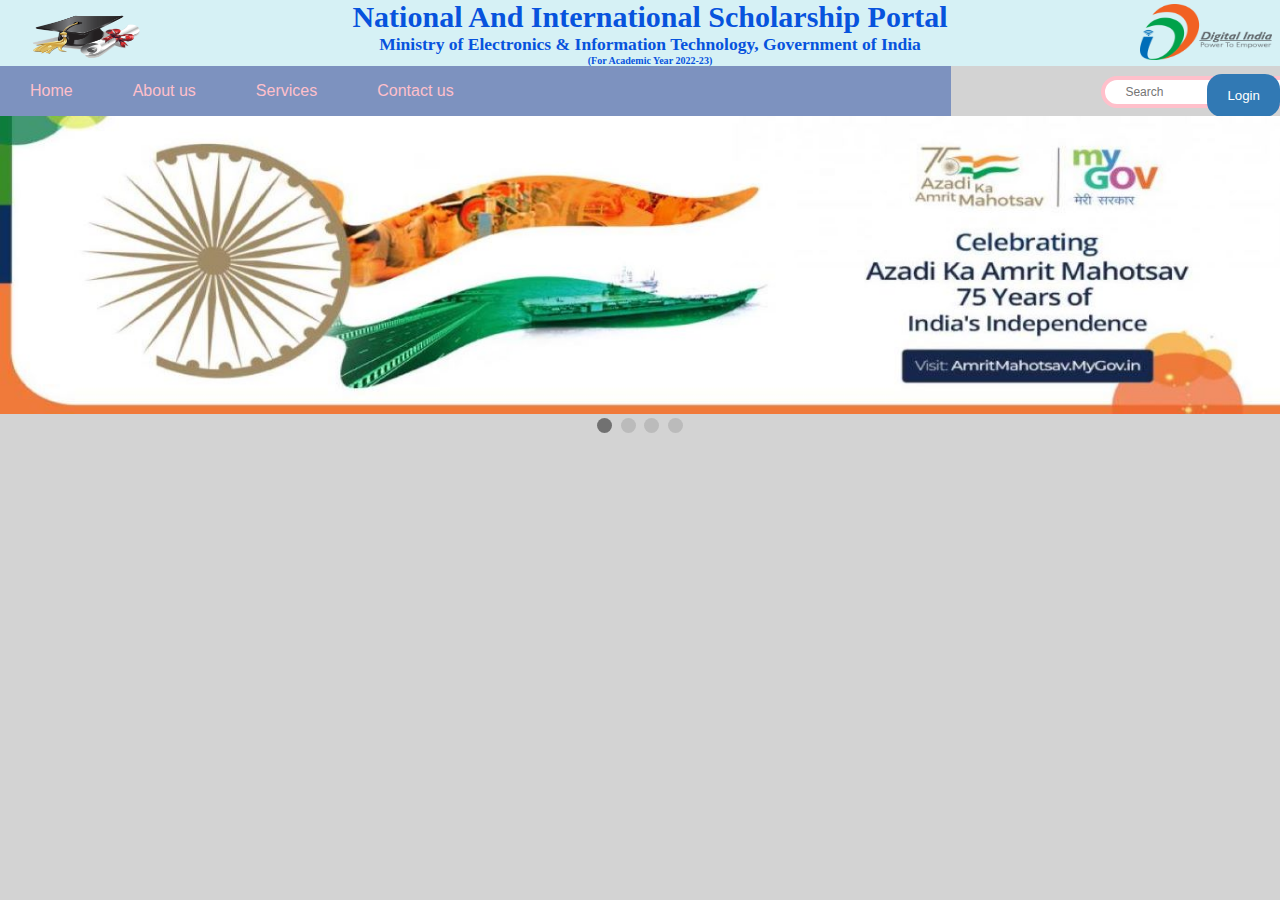
<file: new project/index.html>
<!DOCTYPE html>
<html lang="en">

<head>
    <meta charset="UTF-8">
    <meta name="viewport" content="width=device-width, initial-scale=1.0">
    <title>Scholarship Portal</title>
    <link rel="stylesheet" href="style.css">
    
</head>

<body>
    <header>
        <div class="hed">
            <img src="dgind.png" alt="DG Image">
            <div class="logohed">
                <img src="slogo.png" alt="Scholarship Logo">
            </div>
            <h1 class="text-center">National And International Scholarship Portal</h1>
            <h3 class="text-center">Ministry of Electronics &amp; Information Technology, Government of India</h3>
            <h6 class="text-center">(For Academic Year 2022-23)</h6>
        </div>
    </header>

    <nav class="navbar">
        <ul class="nav-list">
            <li><a href="index.html">Home</a></li>
            <li><a href="about.html">About us</a></li>
            <li><a href="#service">Services</a>
                <ul class="sub-services">
                    <li><a href="https://www.wemakescholars.com/">International Scholarships</a></li>
                    <li><a href="https://www.buddy4study.com/scholarships">National Scholarships</a></li>
                </ul>
            </li>
            <li><a href="contact.html">Contact us</a></li>
        </ul>

        <!-- Search bar -->
        <div class="searchcl">
            <input type="text" name="search" id="search" placeholder="Search">
        </div>

        <!-- Login Button -->
        <div class="loginbtn12">
            <button onclick="document.getElementById('id01').style.display='block'" style="width:auto;">Login</button>
            <div id="id01" class="modal">
                <form class="modal-content animate" action="/action_page.php" method="post">
                    <div class="imgcontainer">
                        <span onclick="document.getElementById('id01').style.display='none'" class="close" title="Close Modal">&times;</span>
                        <img src="slogo.png" alt="Avatar" class="avatar">
                    </div>

                    <div class="container">
                        <label for="uname"><b>Username</b></label>
                        <input type="text" placeholder="Enter Username" id="unameid" name="uname" required>

                        <label for="psw"><b>Password</b></label>
                        <input type="password" id="pswid" placeholder="Enter Password" name="psw" required>

                        <div class="loginbtnform">
                            <button type="submit">Login</button>
                            <label>
                                <input type="checkbox" checked="checked" name="remember"> Remember me
                            </label>
                        </div>
                    </div>

                    <div class="container" style="background-color:#f1f1f1">
                        <button type="button" onclick="document.getElementById('id01').style.display='none'" class="cancelbtn">Cancel</button>
                        <span class="psw">Forgot <a href="#">password?</a></span>
                    </div>
                </form>
            </div>
        </div>
    </nav>

    <!-- Slideshow -->
    <div class="slideshow-container">
        <div class="mySlides fade">
            <img src="india.jpg" style="width:100%">
        </div>
        <div class="mySlides fade">
            <img src="as.jpg" style="width:100%">
        </div>
        <div class="mySlides fade">
            <img src="ao.jpg" style="width:100%">
        </div>
        <div class="mySlides fade">
            <img src="at.jpg" style="width:100%">
        </div>

        <a class="prev" onclick="plusSlides(-1)">&#10094;</a>
        <a class="next" onclick="plusSlides(1)">&#10095;</a>
    </div>

    <div style="text-align:center">
        <span class="dot"></span>
        <span class="dot"></span>
        <span class="dot"></span>
        <span class="dot"></span>
    </div>

    <script src="script.js"></script>
</body>

</html>
</file>
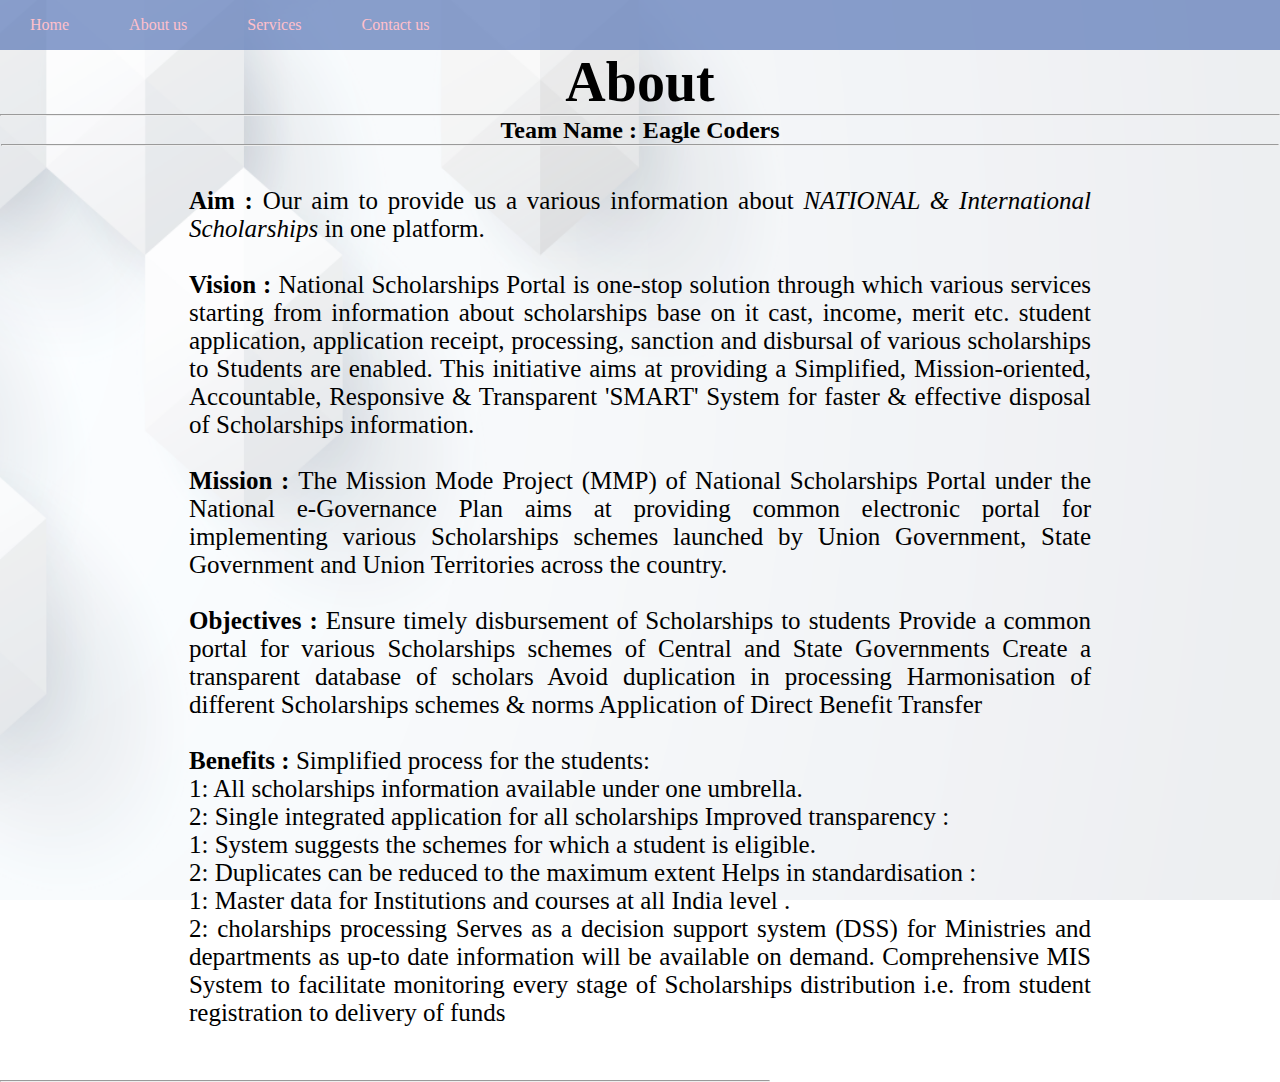
<file: about.html>
<!DOCTYPE html>
<html lang="en">
<head>
    <meta charset="UTF-8">
    <meta http-equiv="X-UA-Compatible" content="IE=edge">
    <meta name="viewport" content="width=device-width, initial-scale=1.0">
    <meta name="description" content="This page contatin about out company">
    <link rel="stylesheet" href="style.css">
    <title>About</title>
    <style>
        body {
            background-image: url(about-us-background.png);
            background-repeat: no-repeat;
            background-position: center;
            background-attachment: fixed;
            background-size: 100% 100%;


        }
    </style>

    <style>
        div.abouth{
            text-align: center;
            font-size: 28px;

        }
    </style>
    <style>
        div.tname{
            text-align: center;
            padding: 1px;
        }
    </style>
    <style>
        div.aboutpar{
            text-align: justify;
            padding-left: 5cm;
            padding-right: 5cm;
            padding-top: 40px;
            padding-bottom: 25px;
            font-size: 25px;
        }
    </style>
    <style>
        hr.linee{
            width: 6cm;
            padding-left: 30%;
            padding-right: 30%;
        
        }
    </style>
    
</head>
<body>
    <nav class="navbar background">
        <ul class="nav-list">
            <!-- <div class="logo"><img src="images/logo.jpg" alt="logo"></div> -->
            <li><a href="index.html">Home</a></li>
            <li><a href="about.html">About us</a></li>
            <li><a href="#service">Services</a>
                <div class="sub-services">
                    <ul>
                        <li><a href="https://www.wemakescholars.com/">International Scholarships</a></li>
                        <li><a href="https://www.buddy4study.com/scholarships">National Scholarships</a></li>
                    </ul>
                </div>

            </li>
            <li><a href="contact.html">Contact us</a></li>
        </ul>
        
    </nav>
    <div class="abouth">
        <h1>About</h1>
    </div>
    <hr class="lino">
    <div class="tname">
        <h2>Team Name : Eagle Coders</h2>
        <hr class="linet">
    </div>
    <div class="aboutpar">
        <p><b>Aim : </b> Our aim to provide us a various information about <i>NATIONAL & International Scholarships</i> in one platform.  </p> <br>

        <p><b>Vision : </b> National Scholarships Portal is one-stop solution through which various services starting from information about scholarships base on it cast, income, merit etc. student application, application receipt, processing, sanction and disbursal of various scholarships to Students are enabled. This initiative aims at providing a Simplified, Mission-oriented, Accountable, Responsive & Transparent 'SMART' System for faster & effective disposal of Scholarships information.</p><br>

        <p><b>Mission : </b>The Mission Mode Project (MMP) of National Scholarships Portal under the National e-Governance Plan aims at providing common electronic portal for implementing various Scholarships schemes launched by Union Government, State Government and Union Territories across the country.</p> <br>

        <p><b>Objectives : </b> Ensure timely disbursement of Scholarships to students Provide a common portal for various Scholarships schemes of Central and State Governments Create a transparent database of scholars Avoid duplication in processing Harmonisation of different Scholarships schemes & norms Application of Direct Benefit Transfer</p><br>

        <p><b>Benefits :</b> Simplified process for the students: <br> 1: All scholarships information available under one umbrella. <br> 2: Single integrated application for all scholarships Improved transparency : <br> 1: System suggests the schemes for which a student is eligible. <br> 2: Duplicates can be reduced to the maximum extent Helps in standardisation : <br> 1: Master data for Institutions and courses at all India level . <br> 2: cholarships processing Serves as a decision support system (DSS) for Ministries and departments as up-to date information will be available on demand. Comprehensive MIS System to facilitate monitoring every stage of Scholarships distribution i.e. from student registration to delivery of funds</p><br>
    </div>
    <hr class="linee">
</body>
</html>
</file>
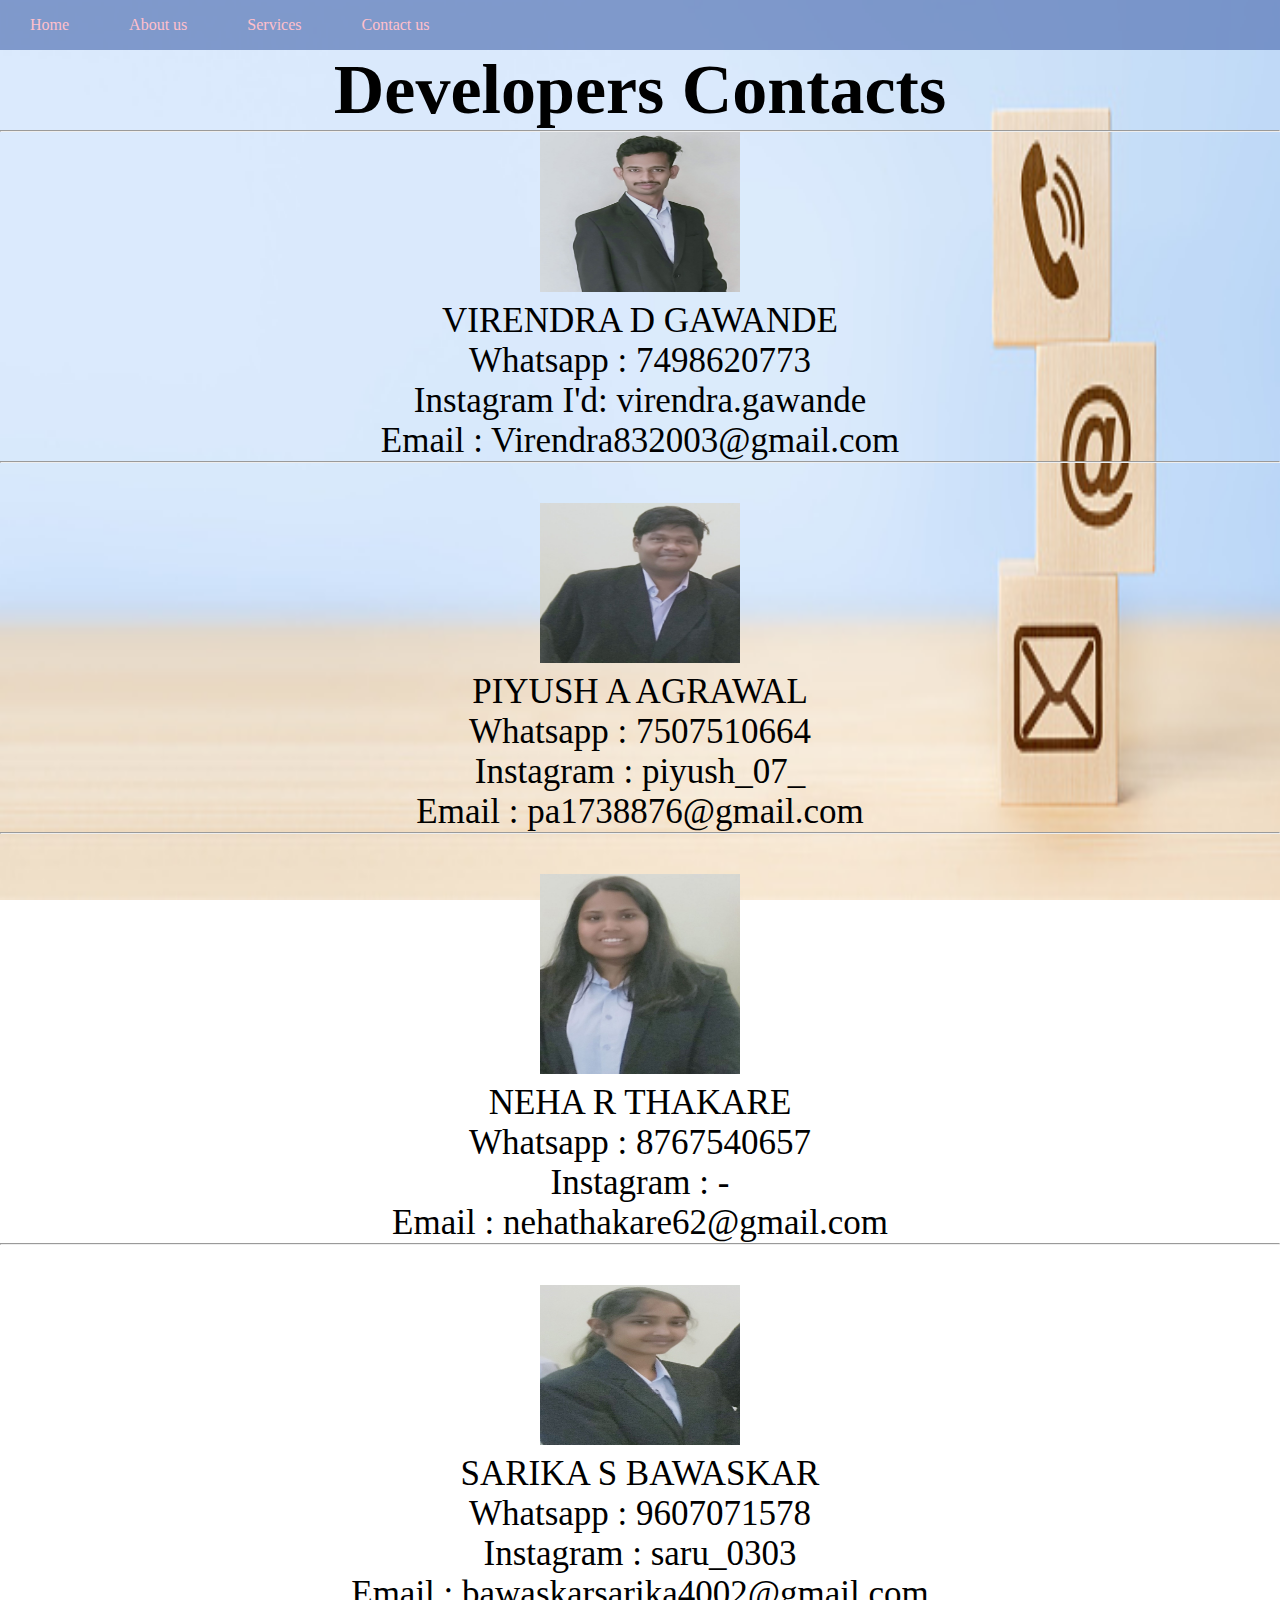
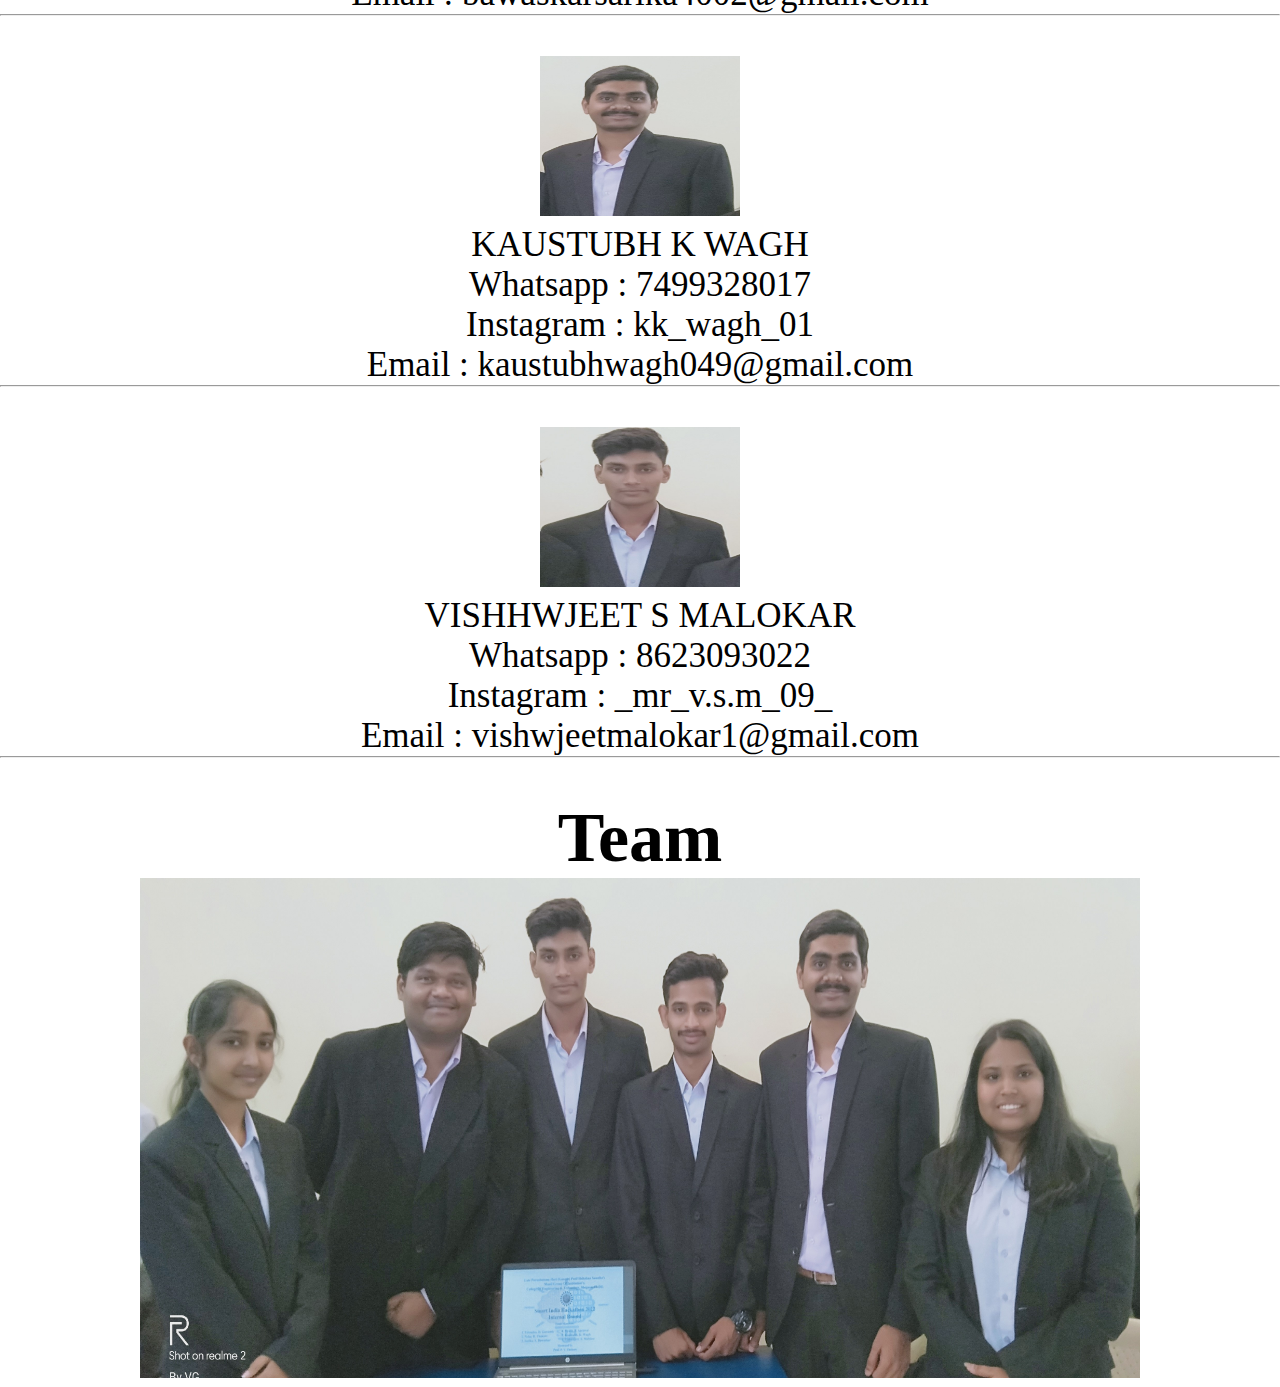
<file: contact.html>
<!DOCTYPE html>
<html lang="en">
<head>
    <meta charset="UTF-8">
    <meta http-equiv="X-UA-Compatible" content="IE=edge">
    <meta name="viewport" content="width=device-width, initial-scale=1.0">
    <link rel="stylesheet" href="style.css">
    <title>Contacts</title>
    <style>
        body {
          background-image: url(contbg.jpg);
          background-repeat: no-repeat;
          background-position: center;
          background-attachment: fixed;
          background-size: 100% 100%;
          
        }
    </style>
    <style>
        div.contactUs {
            text-align: center;

        }
    </style>
    <style>
        div.all{
            text-align: center;
            font-size: 35px;
        
        }
    </style>
    <style>
       hr.line1 {
           width: 30cm 1cm;
        

        }
    </style>
</head>
<body>
    <nav class="navbar background">
        <ul class="nav-list">
            
            <li><a href="index.html">Home</a></li>
            <li><a href="about.html">About us</a></li>
            <li><a href="#service">Services</a>
                <div class="sub-services">
                    <ul>
                        <li><a href="https://www.wemakescholars.com/">International Scholarships</a></li>
                        <li><a href="https://www.buddy4study.com/scholarships">National Scholarships</a></li>
                    </ul>
                </div>

            </li>
            <li><a href="contact.html">Contact us</a></li>
        </ul>
        <!-- <div class="rightnav">
            <input type="text" name="search" id="search">
            <button class="btn btn-sm">Search</button>
        </div> -->
    </nav>
    <div class="all">
        <div class="contactUs">
            <h1>Developers Contacts</h1>
        </div>
        <hr class="line1">
        <img src="1viru3.jpg"  height="160" width="200"  >
        
            <div class="virendra">
                <p>VIRENDRA D GAWANDE <br> Whatsapp : 7498620773 <br> Instagram I'd: virendra.gawande <br> Email : Virendra832003@gmail.com </p>
                <hr>

                <br>
                <img src="piyush1.jpg"  height="160" width="200" >
            </div>
            <div class="piyush">
                <p>PIYUSH A AGRAWAL <br>Whatsapp : 7507510664 <br>Instagram : piyush_07_ <br>Email : pa1738876@gmail.com</p>
                <hr>
                <br>
                <img src="1neha1.jpg"160" width="200
            </div>
            <div class="neha">
                <p> NEHA R THAKARE <br>Whatsapp : 8767540657  <br> Instagram : - <br>Email : nehathakare62@gmail.com</p>
                
                <hr>
                <br>
                <img src="saru1.jpg"  height="160" width="200" >
            </div>    
            <div class="sarika">
                <p> SARIKA S BAWASKAR <br>Whatsapp : 9607071578<br>Instagram : saru_0303<br> Email : bawaskarsarika4002@gmail.com</p>
                
                <hr>
                <br>
                <img src="k wagh.jpg"  height="160" width="200"  >
            </div>
            <div class="kaustubh">
                <p> KAUSTUBH K WAGH<br>Whatsapp : 7499328017 <br>Instagram : kk_wagh_01<br>Email : kaustubhwagh049@gmail.com</p>
                
                <hr>
                <br>
                <img src="vishu.jpg"  height="160" width="200"  >
            </div>
            <div class="vishwjeet">
                <p> VISHHWJEET S MALOKAR <br>Whatsapp : 8623093022<br>Instagram : _mr_v.s.m_09_<br>Email : vishwjeetmalokar1@gmail.com</p>
                <hr>
                <br>
            </div>
            <h1>Team </h1>
            <img src="team1.jpg" height="500" width="1000" >
            

    </div>
   

</body>
</html>
</file>
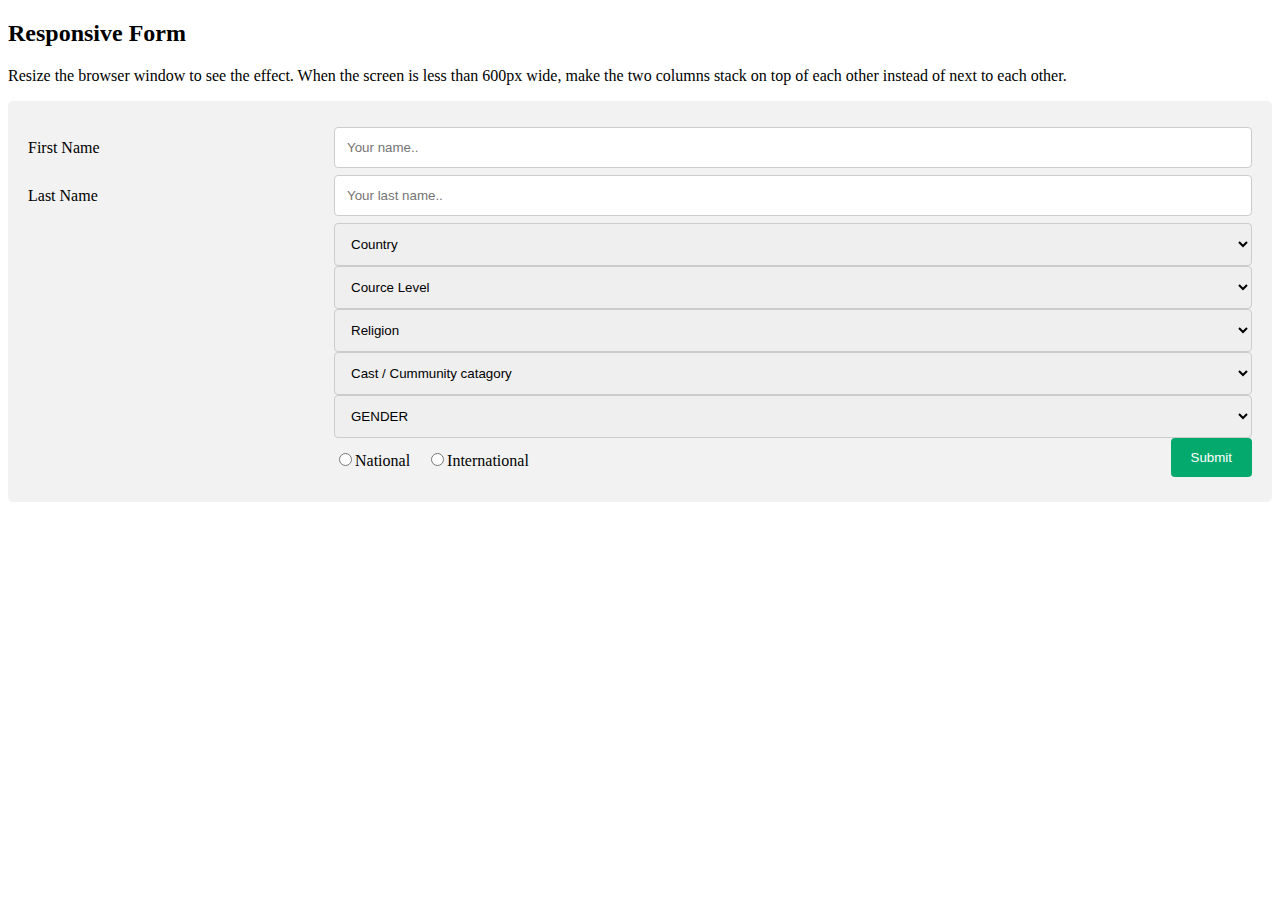
<file: form.html>
<!DOCTYPE html>
<html>
<head>
<meta name="viewport" content="width=device-width, initial-scale=1">
<style>
* {
  box-sizing: border-box;
}

input[type=text], select, textarea {
  width: 100%;
  padding: 12px;
  border: 1px solid #ccc;
  border-radius: 4px;
  resize: vertical;
}

label {
  padding: 12px 12px 12px 0;
  display: inline-block;
}

input[type=submit] {
  background-color: #04AA6D;
  color: white;
  padding: 12px 20px;
  border: none;
  border-radius: 4px;
  cursor: pointer;
  float: right;
}

input[type=submit]:hover {
  background-color: #45a049;
}

.container {
  border-radius: 5px;
  background-color: #f2f2f2;
  padding: 20px;
}

.col-25 {
  float: left;
  width: 25%;
  margin-top: 6px;
}

.col-75 {
  float: left;
  width: 75%;
  margin-top: 6px;
}

/* Clear floats after the columns */
.row:after {
  content: "";
  display: table;
  clear: both;
}

/* Responsive layout - when the screen is less than 600px wide, make the two columns stack on top of each other instead of next to each other */
@media screen and (max-width: 600px) {
  .col-25, .col-75, input[type=submit] {
    width: 100%;
    margin-top: 0;
  }
}
</style>
</head>
<body>

<h2>Responsive Form</h2>
<p>Resize the browser window to see the effect. When the screen is less than 600px wide, make the two columns stack on top of each other instead of next to each other.</p>

<div class="container">
  <form action="/action_page.php">
    <div class="row">
      <div class="col-25">
        <label for="fname">First Name</label>
      </div>
      <div class="col-75">
        <input type="text" id="fname" name="firstname" placeholder="Your name..">
      </div>
    </div>
    <div class="row">
      <div class="col-25">
        <label for="lname">Last Name</label>
      </div>
      <div class="col-75">
        <input type="text" id="lname" name="lastname" placeholder="Your last name..">
      </div>
    </div>
    <div class="row">
      <div class="col-25">
        <!-- <label for="country">Country</label> -->
      </div>
      <!-- <div class="col-75">
        <select id="country" name="country">
          <option value="australia">Australia</option>
          <option value="canada">Canada</option>
          <option value="usa">USA</option>
        </select>
      </div> -->


      <div class="col-75">
        <select id="country" name="country">Country'
            <option value="Choose your obtion">Country</option>
            <option value="Maharashtra">Maharashtra</option>
            <option value="Gujrat">Gujrat</option>
            <option value="Punjab">Punjab</option>
            <option value="Bihar">Bihar</option>
            <option value="Goa">Goa</option>
            <option value="Telangna">Telangna</option>
            <option value="karnataka">karnataka</option>
        </select>
        <select name="cource" id="cource"> Cource Level
            <option value="Choose your obtion">Cource Level</option>
            <option value="Maharashtra">Maharashtra</option>
            <option value="Gujrat">Gujrat</option>
            <option value="Rajastan">Punjab</option>
            <option value="Rajastan">Bihar</option>
            <option value="Rajastan">Goa</option>
            <option value="Rajastan">Telangna</option>
        </select>
        <select name="religion" id="religion">Religion
            <option value="Choose your obtion">Religion</option>
            <option value="Hinduism">Hindu</option>
            <option value="Islam">Musilm</option>
            <option value="Buddhism"> Buddhist</option>
            <option value="Jainism">Jainism</option>
            <option value="christianity">christian</option>
            <option value="Sikhism">Sikh</option>
            <option value="parsi">parsi</option>
            <option value="others">others</option>
        

        </select>
        <select name="catagory" id="catagory">Cast / Cummunity catagory
            <option value="Choose your obtion">Cast / Cummunity catagory</option>
            <option value="GENERAL">GENERAL</option>
            <option value="OBC">OBC</option>
            <option value="SC">SC</option>
            <option value="ST">ST</option>
            <option value="ST-PVGT">ST-PVGT</option>
            <option value="OTHERS">OTHERS</option>
        </select>
        <select name="gender" id="gender">GENDER
            <option value="Choose your obtion">GENDER</option>
            <option value="Male">Male</option>
            <option value="Female">Female</option>
            <option value="OTHERS">OTHERS</option>

        </select>
        <div class="radiobtn">
            <form action="/action_page.php">
              <label for="national">
                <input type="radio" value="National" name="radiobtn" id="national">National
              </label>
              <label for="International">
                <input type="radio" value="International" name="radiobtn" id="International">International
              </label>
    
    
    
    
            </form>
            <!-- div class="row"> -->
      <input type="submit" value="Submit">
    
    <!-- <div class="row">
      <div class="col-25">
        <label for="subject">Subject</label>
      </div>
      <div class="col-75">
        <textarea id="subject" name="subject" placeholder="Write something.." style="height:200px"></textarea>
      </div>
    </div> -->
    
  </form>
</div>

</body>
</html>
</file>
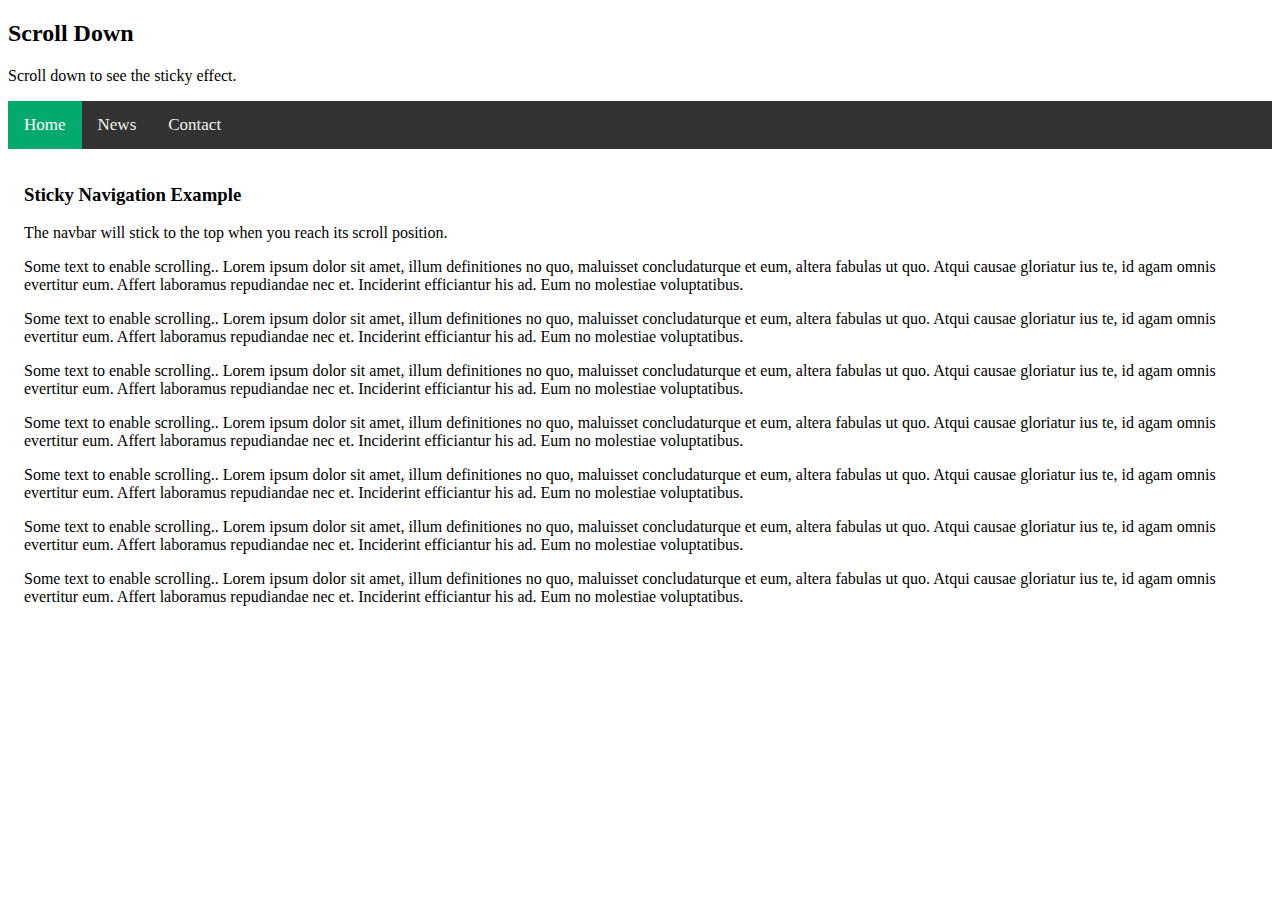
<file: trytosticky.html>
<!DOCTYPE html>
<html lang="en">
<head>
    <meta charset="UTF-8">
    <meta http-equiv="X-UA-Compatible" content="IE=edge">
    <meta name="viewport" content="width=device-width, initial-scale=1.0">
    <title>Document</title>
</head>
<body>
    <style>
        #navbar {
        overflow: hidden;
        background-color: #333;
      }
      
      #navbar a {
        float: left;
        display: block;
        color: #f2f2f2;
        text-align: center;
        padding: 14px 16px;
        text-decoration: none;
        font-size: 17px;
      }
      
      #navbar a:hover {
        background-color: #ddd;
        color: black;
      }
      
      #navbar a.active {
        background-color: #04AA6D;
        color: white;
      }
      
      .content {
        padding: 16px;
      }
      
      .sticky {
        position: fixed;
        top: 0;
        width: 100%;
      }
      
      .sticky + .content {
        padding-top: 60px;
      }
    </style>

    
     

</body>
</html>
<body>
    <div class="header">
        <h2>Scroll Down</h2>
        <p>Scroll down to see the sticky effect.</p>
      </div>
      
      <div id="navbar">
        <a class="active" href="javascript:void(0)">Home</a>
        <a href="javascript:void(0)">News</a>
        <a href="javascript:void(0)">Contact</a>
      </div>
      
      <div class="content">
        <h3>Sticky Navigation Example</h3>
        <p>The navbar will stick to the top when you reach its scroll position.</p>
        <p>Some text to enable scrolling.. Lorem ipsum dolor sit amet, illum definitiones no quo, maluisset concludaturque et eum, altera fabulas ut quo. Atqui causae gloriatur ius te, id agam omnis evertitur eum. Affert laboramus repudiandae nec et. Inciderint efficiantur his ad. Eum no molestiae voluptatibus.</p>
        <p>Some text to enable scrolling.. Lorem ipsum dolor sit amet, illum definitiones no quo, maluisset concludaturque et eum, altera fabulas ut quo. Atqui causae gloriatur ius te, id agam omnis evertitur eum. Affert laboramus repudiandae nec et. Inciderint efficiantur his ad. Eum no molestiae voluptatibus.</p>
        <p>Some text to enable scrolling.. Lorem ipsum dolor sit amet, illum definitiones no quo, maluisset concludaturque et eum, altera fabulas ut quo. Atqui causae gloriatur ius te, id agam omnis evertitur eum. Affert laboramus repudiandae nec et. Inciderint efficiantur his ad. Eum no molestiae voluptatibus.</p>
        <p>Some text to enable scrolling.. Lorem ipsum dolor sit amet, illum definitiones no quo, maluisset concludaturque et eum, altera fabulas ut quo. Atqui causae gloriatur ius te, id agam omnis evertitur eum. Affert laboramus repudiandae nec et. Inciderint efficiantur his ad. Eum no molestiae voluptatibus.</p>
        <p>Some text to enable scrolling.. Lorem ipsum dolor sit amet, illum definitiones no quo, maluisset concludaturque et eum, altera fabulas ut quo. Atqui causae gloriatur ius te, id agam omnis evertitur eum. Affert laboramus repudiandae nec et. Inciderint efficiantur his ad. Eum no molestiae voluptatibus.</p>
        <p>Some text to enable scrolling.. Lorem ipsum dolor sit amet, illum definitiones no quo, maluisset concludaturque et eum, altera fabulas ut quo. Atqui causae gloriatur ius te, id agam omnis evertitur eum. Affert laboramus repudiandae nec et. Inciderint efficiantur his ad. Eum no molestiae voluptatibus.</p>
        <p>Some text to enable scrolling.. Lorem ipsum dolor sit amet, illum definitiones no quo, maluisset concludaturque et eum, altera fabulas ut quo. Atqui causae gloriatur ius te, id agam omnis evertitur eum. Affert laboramus repudiandae nec et. Inciderint efficiantur his ad. Eum no molestiae voluptatibus.</p>
      </div>
      
      <script>
      window.onscroll = function() {myFunction()};
      
      var navbar = document.getElementById("navbar");
      var sticky = navbar.offsetTop;
      
      function myFunction() {
        if (window.pageYOffset >= sticky) {
          navbar.classList.add("sticky")
        } else {
          navbar.classList.remove("sticky");
        }
      }
      </script>
      
      </body>
      </html>
       
</body>
</file>
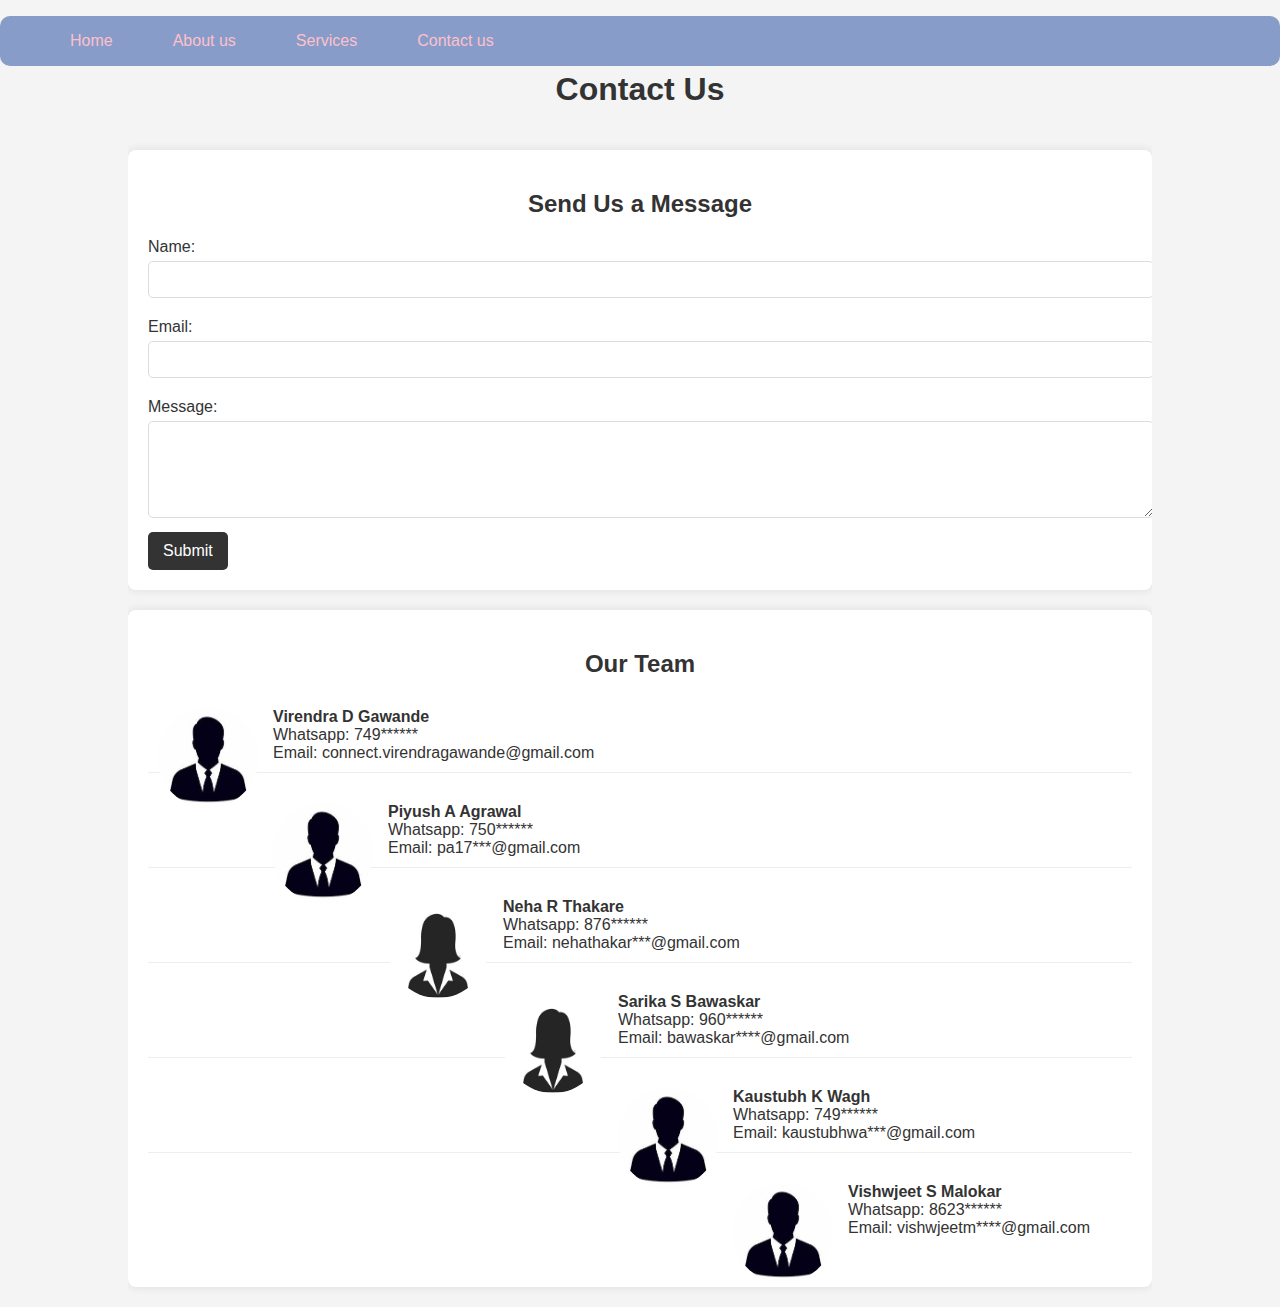
<file: new project/contact.html>
<!DOCTYPE html>
<html lang="en">
<head>
    <meta charset="UTF-8">
    <meta http-equiv="X-UA-Compatible" content="IE=edge">
    <meta name="viewport" content="width=device-width, initial-scale=1.0">
    <link rel="stylesheet" href="contact.css">
    <title>Contact Us</title>
</head>
<body>

    <header>
        <nav class="navbar background">
            <ul class="nav-list">
                <li><a href="index.html">Home</a></li>
                <li><a href="about.html">About us</a></li>
                <li><a href="#service">Services</a></li>
                <li><a href="contact.html">Contact us</a></li>
            </ul>
        </nav>
    </header>

    <main>
        <section>
            <h1>Contact Us</h1>
            <div class="container">
                <!-- Contact form section -->
                <div class="contact-form">
                    <h2>Send Us a Message</h2>
                    <form action="submit_form.php" method="POST">
                        <label for="name">Name:</label>
                        <input type="text" id="name" name="name" required>

                        <label for="email">Email:</label>
                        <input type="email" id="email" name="email" required>

                        <label for="message">Message:</label>
                        <textarea id="message" name="message" rows="5" required></textarea>

                        <button type="submit">Submit</button>
                    </form>
                </div>

                <!-- Team contact information -->
                <div class="team-info">
                    <h2>Our Team</h2>

                    <div class="team-member">
                        <img src="men.jpg" height="100" width="100" alt="Virendra">
                        <p><strong>Virendra D Gawande</strong><br>Whatsapp: 749******<br>Email: connect.virendragawande@gmail.com</p>
                    </div>

                    <div class="team-member">
                        <img src="men.jpg" height="100" width="100" alt="Piyush">
                        <p><strong>Piyush A Agrawal</strong><br>Whatsapp: 750******<br>Email: pa17***@gmail.com</p>
                    </div>

                    <div class="team-member">
                        <img src="women.jpg" height="100" width="100" alt="Neha">
                        <p><strong>Neha R Thakare</strong><br>Whatsapp: 876******<br>Email: nehathakar***@gmail.com</p>
                    </div>

                    <div class="team-member">
                        <img src="women.jpg" height="100" width="100" alt="Sarika">
                        <p><strong>Sarika S Bawaskar</strong><br>Whatsapp: 960******<br>Email: bawaskar****@gmail.com</p>
                    </div>

                    <div class="team-member">
                        <img src="men.jpg" height="100" width="100" alt="Kaustubh">
                        <p><strong>Kaustubh K Wagh</strong><br>Whatsapp: 749******<br>Email: kaustubhwa***@gmail.com</p>
                    </div>

                    <div class="team-member">
                        <img src="men.jpg" height="100" width="100" alt="Vishwjeet">
                        <p><strong>Vishwjeet S Malokar</strong><br>Whatsapp: 8623******<br>Email: vishwjeetm****@gmail.com</p>
                    </div>
                </div>

                
                
            </div>
        </section>
    </main>

</body>
</html>
</file>
<file: new project/style.css>
/* General Styles */
body {
    background-color: lightgrey;
    font-family: Arial, sans-serif;
}

h1, h3, h6 {
    text-align: center;
}

/* Input fields */
input[type="text"],
input[type="password"] {
    width: 100%;
    padding: 12px 20px;
    margin: 8px 0;
    border: 1px solid #ccc;
    box-sizing: border-box;
}

/* Buttons */
button {
    background-color: #3179b4;
    color: white;
    padding: 14px 20px;
    margin: 8px auto;
    display: block;
    border: none;
    cursor: pointer;
    width: 100%;
    border-radius: 15px;
}

button:hover {
    opacity: 0.8;
}

/* Cancel Button */
.cancelbtn {
    background-color: #f44336;
}

/* Modal */
.modal {
    display: none;
    position: fixed;
    left: 400px;
    top: 0;
    height: 100%;
    background-color: rgba(0, 0, 0, 0.4);
    padding: 40px;
}

.modal-content {
    background-color: #fefefe;
    margin: 5% auto;
    border: 1px solid #888;
    width: 80%;
    padding: 20px;
}

.close {
    position: absolute;
    left: 20px;
    top: 0;
    font-size: 35px;
    font-weight: bold;
}

.close:hover,
.close:focus {
    color: red;
    cursor: pointer;
}

/* Slideshow */
.slideshow-container {
    max-width: 10000px;
    position: relative;
    margin: auto;
}

.mySlides {
    display: none;
}

.prev, .next {
    cursor: pointer;
    position: absolute;
    top: 50%;
    padding: 16px;
    color: white;
    font-weight: bold;
}

.prev {
    left: 0;
}

.next {
    right: 0;
}

.dot {
    height: 15px;
    width: 15px;
    margin: 0 2px;
    background-color: #bbb;
    border-radius: 50%;
    display: inline-block;
    transition: background-color 0.6s ease;
}

.active {
    background-color: #717171;
}


*{
    margin:0;
    padding:0;
    
}
.hed{
  padding: 0;
  margin: 0;
  font-weight: bold;
    text-transform: none;
    background-color: rgb(214, 241, 245);
    font-size: 15px;
    color: #0753dd;
    margin: 0;
    /* padding: 7px 2px 1px 2px; */
    font-family: "Open Sans" !important;
    text-align: center;
  }
.hed img {
  display: block;
  float: right;
  width: 140px;
  height: 60px;
  padding-right: 8px;
  padding-top: 4px;
  
}
.logohed{
 display: block;
 float: left;
 width: 160px;
 padding-top: 4px;
 
}
/* The sticky class is added to the navbar with JS when it reaches its scroll position
.sticky {
  position: fixed;
  top: 0;
  width: 100%;
}

/* Add some top padding to the page content to prevent sudden quick movement (as the navigation bar gets a new position at the top of the page (position:fixed and top:0) */
/* .sticky + .content {
  padding-top: 60px;
} */ */




.heding{
  width: 40%;
  align-items: center;
}
.text-center{
  padding-left: 4cm;
}
.navbar{
    
  display:flex;
  background-size: auto;
  width: 100%;
  height: 50px;

  
}

.nav-list{
  animation: cubic-bezier(0.215, 0.610, 0.355, 1);
  width: 100%;
  display:flex;
  align-items: center;
  background:rgba(89, 118, 182, 0.7) url("");
}

.nav-list li{
  list-style: none;
  padding: 25px 30px;
  color: orange;
}

.nav-list li a{
   text-decoration: none;
   color: pink;
}
.nav-list li a:hover{
    text-decoration: none;
    color:orange;
 }
.searchcl{
    padding-left: 0px;
   padding-right: 0px;
    min-height: fit-content;
    width: 20%;
    padding-top: 2px;
    text-align: right; 
    align-items: flex-start;
    
   
}

#search{
    font-size: 12px;
    border: 4px solid pink;
    border-radius: 30px;
    margin: 8px 150px;
    height: 30px;
}
#search:hover{
    font-size: 12px;
    border: 5px solid blueviolet;
    border-radius: 20px;
    
}


/* .btn-sm{
    
  border: 2px solid pink;
  border-radius: 10px;
} */
/* .btn-sm:hover{
    padding: 3px 7px;
    border: 2px solid blueviolet;
    border-radius: 5px;
} */
.background{
    background:rgba(89, 118, 182, 0.7) url("");
    background-size: cover;
    background-blend-mode: darken;
    
}

.body{
    background-color: lightgray;
}
.sub-services{
    display: none;
    color: orangered;
    border-radius: 30px;
   
}

.nav-list li:hover .sub-services{
  display: block;
  position: absolute;
  background-color: rgb(54, 52, 29);
  margin-top: 15px;
  margin-left: -15px;
  scroll-behavior: smooth;
    
}
.nav-list li:hover .sub-services ul{
    display: block;
    margin: 10px;
    
}
.nav-list li:hover .sub-services ul li{
    width: 150px;
    padding: 10px;
    border-bottom: 1px dotted rgb(5, 247, 37);
    background: transparent;
    border-radius: 0;
    text-align: left;
}
.nav-list li:hover .sub-services ul li:last-child{
    border-bottom: none;

}
.form{
    max-height: max-content;
    background-color: aqua;
    display: flex;
    align-content: center;
    justify-content: center;

}

.selector{
    width: 100%;
   

}
#selectField{
    border-width: 150px;
    width: 100%;
    
    padding:20px 40px;
    margin-bottom: 30px;
    box-sizing: border-box;
    background:rgba(255, 255, 255, 0.7);
    border-radius: 6px;

}
* {box-sizing: border-box;}

/* Style the navbar */
.topnav {
  overflow: hidden;
  background-color: #e9e9e9;
}

/* Navbar links */
.topnav a {
  float: left;
  display: block;
  color: black;
  text-align: center;
  padding: 14px 16px;
  text-decoration: none;
  font-size: 17px;
}

/* Navbar links on mouse-over */
.topnav a:hover {
  background-color: #ddd;
  color: black;
}

/* Active/current link */
.topnav a.active {
  background-color: #2196F3;
  color: white;
}

/* Style the input container */
.topnav .login-container {
  float: right;
}

/* Style the input field inside the navbar */
.topnav input[type=text] {
  padding: 6px;
  margin-top: 8px;
  font-size: 17px;
  border: none;
  width: 150px; /* adjust as needed (as long as it doesn't break the topnav) */
}

/* Style the button inside the input container */
.topnav .login-container button {
  float: right;
  padding: 6px;
  margin-top: 8px;
  margin-right: 16px;
  background: #ddd;
  font-size: 17px;
  border: none;
  cursor: pointer;
}

.topnav .login-container button:hover {
  background: #ccc;
}

/* Add responsiveness - On small screens, display the navbar vertically instead of horizontally */
@media screen and (max-width: 600px) {
  .topnav .login-container {
    float: none;
  }
  .topnav a, .topnav input[type=text], .topnav .login-container button {
    float: none;
    display: block;
    text-align:right;
    width: 100%;
    margin: 0;
    padding: 5px;
  }
  .topnav input[type=text] {
    border: 1px solid #ccc;
  }
}
.rightnav {
  text-align: right center;
  margin-left: 0%;
  width: 15%;
  padding-right: 0% ;
  
}
</file>
<file: style.css>
*{
    margin:0;
    padding:0;
    
}
.hed{
  padding: 0;
  margin: 0;
  font-weight: bold;
    text-transform: none;
    background-color: rgb(214, 241, 245);
    font-size: 15px;
    color: #0753dd;
    margin: 0;
    /* padding: 7px 2px 1px 2px; */
    font-family: "Open Sans" !important;
    text-align: center;
  }
.hed img {
  display: block;
  float: right;
  width: 140px;
  height: 60px;
  padding-right: 8px;
  padding-top: 4px;
  
}
.logohed{
 display: block;
 float: left;
 width: 160px;
 padding-top: 4px;
 
}
/* The sticky class is added to the navbar with JS when it reaches its scroll position
.sticky {
  position: fixed;
  top: 0;
  width: 100%;
}

/* Add some top padding to the page content to prevent sudden quick movement (as the navigation bar gets a new position at the top of the page (position:fixed and top:0) */
/* .sticky + .content {
  padding-top: 60px;
} */ */




.heding{
  width: 40%;
  align-items: center;
}
.text-center{
  padding-left: 4cm;
}
.navbar{
    
  display:flex;
  background-size: auto;
  width: 100%;
  height: 50px;

  
}

.nav-list{
  animation: cubic-bezier(0.215, 0.610, 0.355, 1);
  width: 100%;
  display:flex;
  align-items: center;
}

.nav-list li{
  list-style: none;
  padding: 25px 30px;
  color: orange;
}

.nav-list li a{
   text-decoration: none;
   color: pink;
}
.nav-list li a:hover{
    text-decoration: none;
    color:orange;
 }
.searchcl{
    padding-left: 0px;
   padding-right: 0px;
    min-height: fit-content;
    width: 20%;
    padding-top: 2px;
    text-align: right; 
    align-items: flex-start;
    
   
}

#search{
    font-size: 12px;
    border: 4px solid pink;
    border-radius: 30px;
    margin: 8px 150px;
    height: 30px;
}
#search:hover{
    font-size: 12px;
    border: 5px solid blueviolet;
    border-radius: 20px;
    
}


/* .btn-sm{
    
  border: 2px solid pink;
  border-radius: 10px;
} */
/* .btn-sm:hover{
    padding: 3px 7px;
    border: 2px solid blueviolet;
    border-radius: 5px;
} */
.background{
    background:rgba(89, 118, 182, 0.7) url("");
    background-size: cover;
    background-blend-mode: darken;
    
}

.body{
    background-color: lightgray;
}
.sub-services{
    display: none;
    color: orangered;
    border-radius: 30px;
   
}

.nav-list li:hover .sub-services{
  display: block;
  position: absolute;
  background-color: rgb(54, 52, 29);
  margin-top: 15px;
  margin-left: -15px;
  scroll-behavior: smooth;
    
}
.nav-list li:hover .sub-services ul{
    display: block;
    margin: 10px;
    
}
.nav-list li:hover .sub-services ul li{
    width: 150px;
    padding: 10px;
    border-bottom: 1px dotted rgb(5, 247, 37);
    background: transparent;
    border-radius: 0;
    text-align: left;
}
.nav-list li:hover .sub-services ul li:last-child{
    border-bottom: none;

}
.form{
    max-height: max-content;
    background-color: aqua;
    display: flex;
    align-content: center;
    justify-content: center;

}

.selector{
    width: 100%;
   

}
#selectField{
    border-width: 150px;
    width: 100%;
    
    padding:20px 40px;
    margin-bottom: 30px;
    box-sizing: border-box;
    background:rgba(255, 255, 255, 0.7);
    border-radius: 6px;

}
* {box-sizing: border-box;}

/* Style the navbar */
.topnav {
  overflow: hidden;
  background-color: #e9e9e9;
}

/* Navbar links */
.topnav a {
  float: left;
  display: block;
  color: black;
  text-align: center;
  padding: 14px 16px;
  text-decoration: none;
  font-size: 17px;
}

/* Navbar links on mouse-over */
.topnav a:hover {
  background-color: #ddd;
  color: black;
}

/* Active/current link */
.topnav a.active {
  background-color: #2196F3;
  color: white;
}

/* Style the input container */
.topnav .login-container {
  float: right;
}

/* Style the input field inside the navbar */
.topnav input[type=text] {
  padding: 6px;
  margin-top: 8px;
  font-size: 17px;
  border: none;
  width: 150px; /* adjust as needed (as long as it doesn't break the topnav) */
}

/* Style the button inside the input container */
.topnav .login-container button {
  float: right;
  padding: 6px;
  margin-top: 8px;
  margin-right: 16px;
  background: #ddd;
  font-size: 17px;
  border: none;
  cursor: pointer;
}

.topnav .login-container button:hover {
  background: #ccc;
}

/* Add responsiveness - On small screens, display the navbar vertically instead of horizontally */
@media screen and (max-width: 600px) {
  .topnav .login-container {
    float: none;
  }
  .topnav a, .topnav input[type=text], .topnav .login-container button {
    float: none;
    display: block;
    text-align:right;
    width: 100%;
    margin: 0;
    padding: 5px;
  }
  .topnav input[type=text] {
    border: 1px solid #ccc;
  }
}
.rightnav {
  text-align: right center;
  margin-left: 0%;
  width: 15%;
  padding-right: 0% ;
  
}
</file>
<file: new project/contact.css>
/* General styles */


.navbar{
    
    display:flex;
    background-size: auto;
    width: 100%;
    height: 50px;
  
    
  }
  
  .nav-list{
    animation: cubic-bezier(0.215, 0.610, 0.355, 1);
    width: 100%;
    display:flex;
    align-items: center;
    background:rgba(89, 118, 182, 0.7) url("");
    height: 50px;
    border-radius: 10px;
  }
  
  .nav-list li{
    list-style: none;
    padding: 25px 30px;
    color: orange;
  }
  
  .nav-list li a{
     text-decoration: none;
     color: pink;
  }
  .nav-list li a:hover{
      text-decoration: none;
      color:orange;
   }


body {
    font-family: Arial, sans-serif;
    margin: 0;
    padding: 0;
    background-color: #f4f4f4;
    color: #333;
}

h1, h2 {
    text-align: center;
    color: #333;
}


.container {
    width: 80%;
    margin: auto;
    overflow: hidden;
}

/* Contact form */
.contact-form {
    background-color: #fff;
    padding: 20px;
    box-shadow: 0 0 10px rgba(0, 0, 0, 0.1);
    margin-top: 20px;
    border-radius: 8px;
}

.contact-form label {
    display: block;
    margin: 10px 0 5px;
}

.contact-form input[type="text"],
.contact-form input[type="email"],
.contact-form textarea {
    width: 100%;
    padding: 10px;
    margin-bottom: 10px;
    border-radius: 5px;
    border: 1px solid #ddd;
}

.contact-form button {
    background-color: #333;
    color: #fff;
    padding: 10px 15px;
    border: none;
    border-radius: 5px;
    cursor: pointer;
    font-size: 16px;
}

.contact-form button:hover {
    background-color: #555;
}

/* Team contact info */
.team-info {
    background-color: #fff;
    padding: 20px;
    margin: 20px 0;
    box-shadow: 0 0 10px rgba(0, 0, 0, 0.1);
    border-radius: 8px;
}

.team-member {
    margin-bottom: 20px;
    padding: 10px;
    border-bottom: 1px solid #eee;
}

.team-member:last-child {
    border-bottom: none;
}

.team-member img {
    float: left;
    margin-right: 15px;
    border-radius: 50%;
}

.team-member p {
    margin: 0;
}

/* Map section */
.map-container {
    width: 100%;
    height: 400px;
    margin: 20px 0;
}

/* Responsive layout */
@media (max-width: 768px) {
    .contact-form, .team-info {
        width: 100%;
    }

    .team-member img {
        width: 100px;
        height: 100px;
    }
}
</file>
